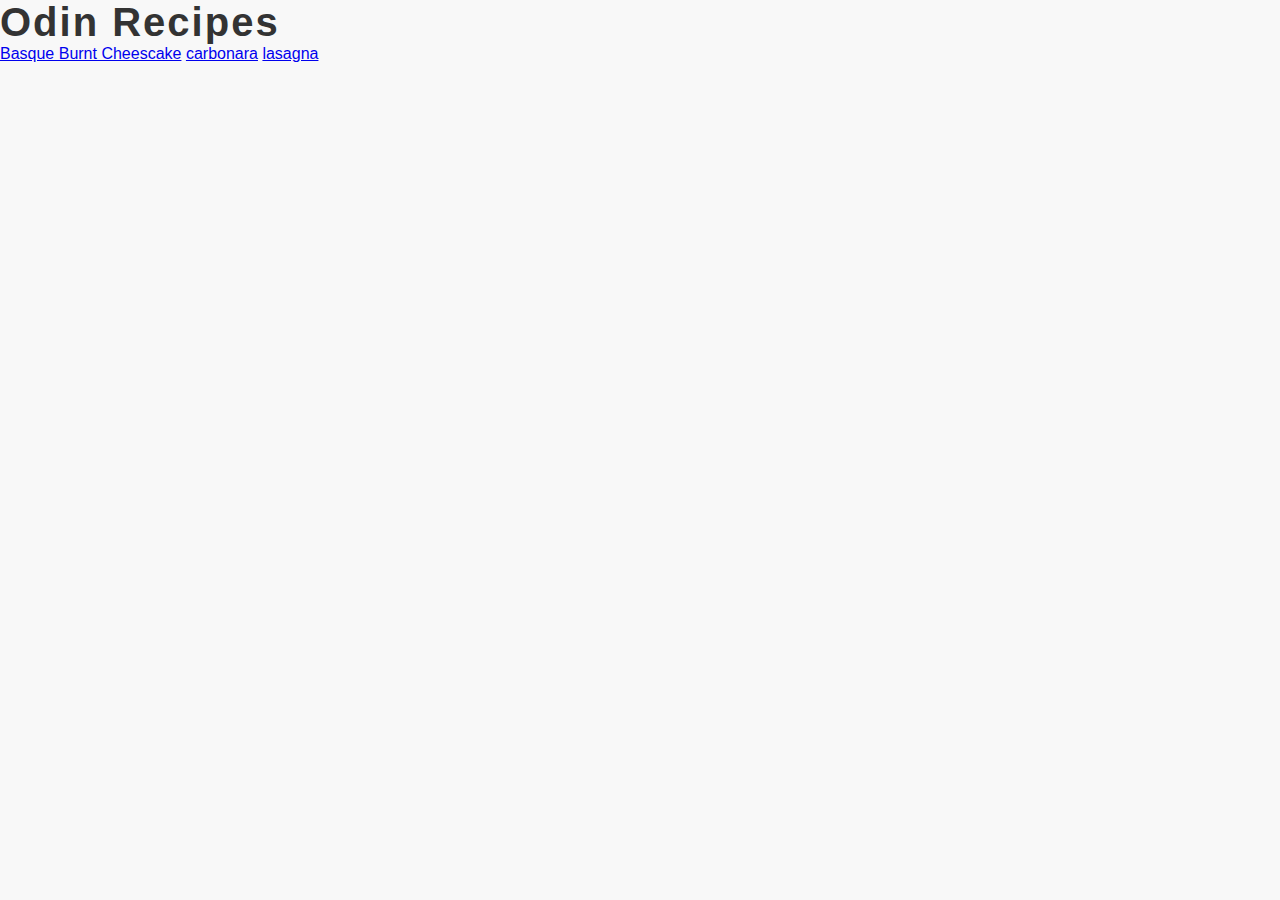
<file: index.html>
<!DOCTYPE html>
<html lang="en">
<head>
    <link rel="stylesheet" type="text/css" href="styles.css">
    <meta charset="UTF-8">
    <meta http-equiv="X-UA-Compatible" content="IE=edge">
    <meta name="viewport" content="width=device-width, initial-scale=1.0">
    <title>Odin Recipes</title>
</head>
<body>
    <h1>Odin Recipes</h1>
    <a href="recipes/basque.html">Basque Burnt Cheescake</a>
    <a href="recipes/carbonara.html">carbonara</a>
    <a href="recipes/lasagna.html">lasagna</a>
</body>
</html>
</file>
<file: styles.css>
/* Overall styling */
body {
    font-family: Arial, sans-serif;
    background-color: #f8f8f8;
    color: #333;
    margin: 0;
  }
  
  /* Header */
  header {
    background-color: #fff;
    padding: 20px;
    border-bottom: 1px solid #ccc;
    text-align: center;
  }
  
  h1 {
    margin: 0;
    font-size: 2.5rem;
    letter-spacing: 2px;
  }
  
  /* Main content */
  .container {
    max-width: 800px;
    margin: 20px auto;
    padding: 20px;
    background-color: #fff;
    box-shadow: 0 0 10px rgba(0, 0, 0, 0.1);
  }
  
  img {
    max-width: 100%;
    height: auto;
    margin-bottom: 20px;
  }
  
  h2 {
    font-size: 1.5rem;
    margin-top: 0;
    margin-bottom: 10px;
  }
  
  ul {
    margin: 0;
    padding: 0;
    list-style: none;
  }
  
  li {
    margin-bottom: 10px;
  }
  
  /* Footer */
  footer {
    background-color: #ccc;
    padding: 20px;
    text-align: center;
    color: #fff;
  }
</file>
